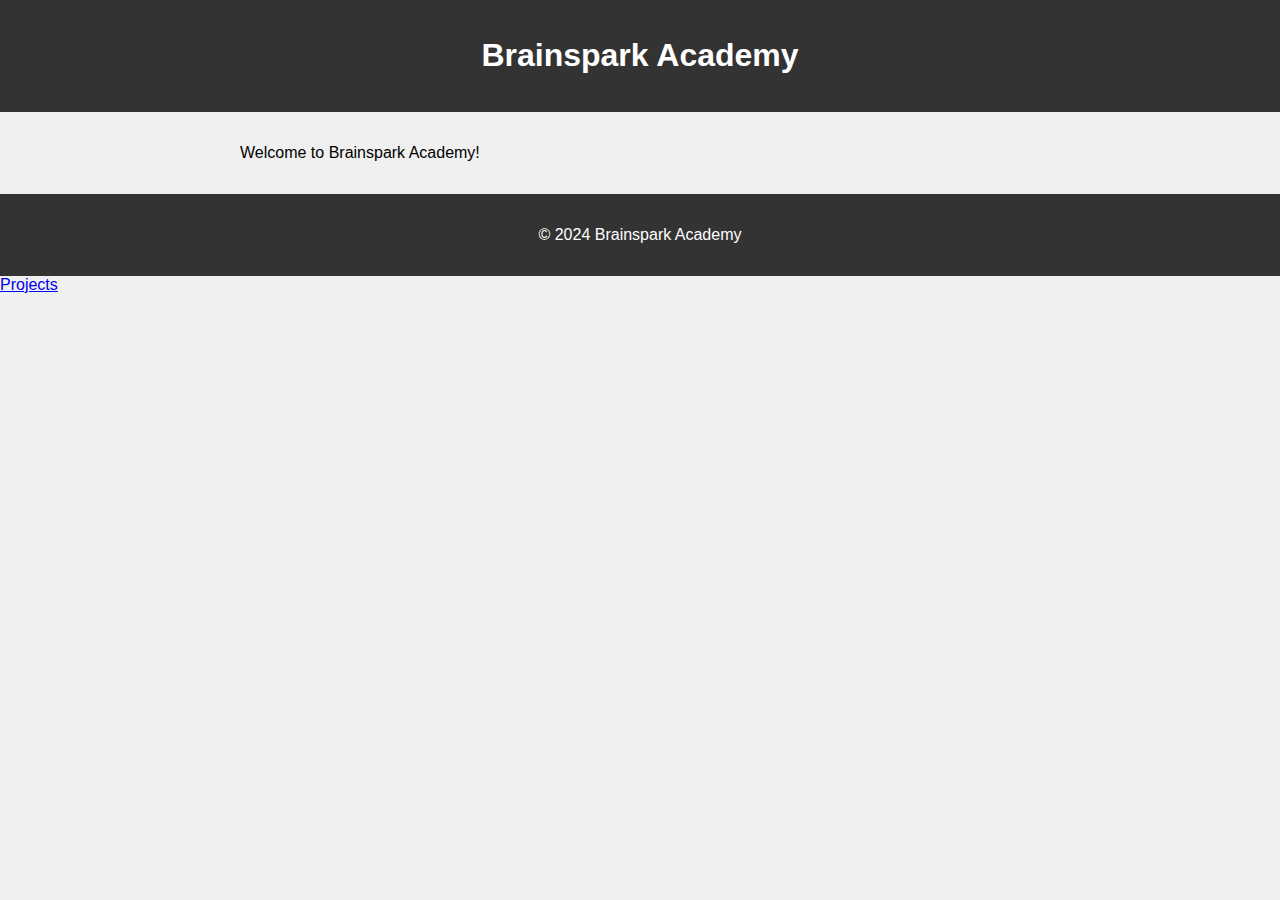
<file: index.html>
<!-- index.html -->
<!DOCTYPE html>
<html lang="en">
<head>
    <meta charset="UTF-8">
    <meta name="viewport" content="width=device-width, initial-scale=1.0">
    <link rel="stylesheet" href="style.css">
    <title>Your Website</title>
</head>
<body>
    <header>
        <h1>Brainspark Academy</h1>
    </header>
    <main>
        <p>Welcome to Brainspark Academy!</p>
    </main>
    <footer>
        <p>&copy; 2024 Brainspark Academy</p>
    </footer>
</body>
</html>

<!-- Add this inside your navigation menu in index.html -->
<li><a href="projects.html">Projects</a></li>
</file>
<file: style.css>
/* styles.css */
body {
    font-family: Arial, sans-serif;
    margin: 0;
    padding: 0;
    background-color: #f0f0f0;
}

header {
    background-color: #333;
    color: white;
    text-align: center;
    padding: 1em;
}

main {
    max-width: 800px;
    margin: 2em auto;
    padding: 0 20px;
}

footer {
    background-color: #333;
    color: white;
    text-align: center;
    padding: 1em;
}

/* Add this to your styles.css file */
body {
    font-family: Arial, sans-serif;
    margin: 0;
    padding: 0;
    background-color: #f0f0f0;
}

header, footer {
    background-color: #333;
    color: white;
    text-align: center;
    padding: 1em;
}

main {
    max-width: 800px;
    margin: 2em auto;
    padding: 0 20px;
}

.project {
    margin-bottom: 2em;
}

/* Style the embedded video */
iframe {
    width: 100%;
}
/* Add this to your styles.css file */

video {
    width: 100%;
    height: auto;
    margin-bottom: 1em;
}
</file>
